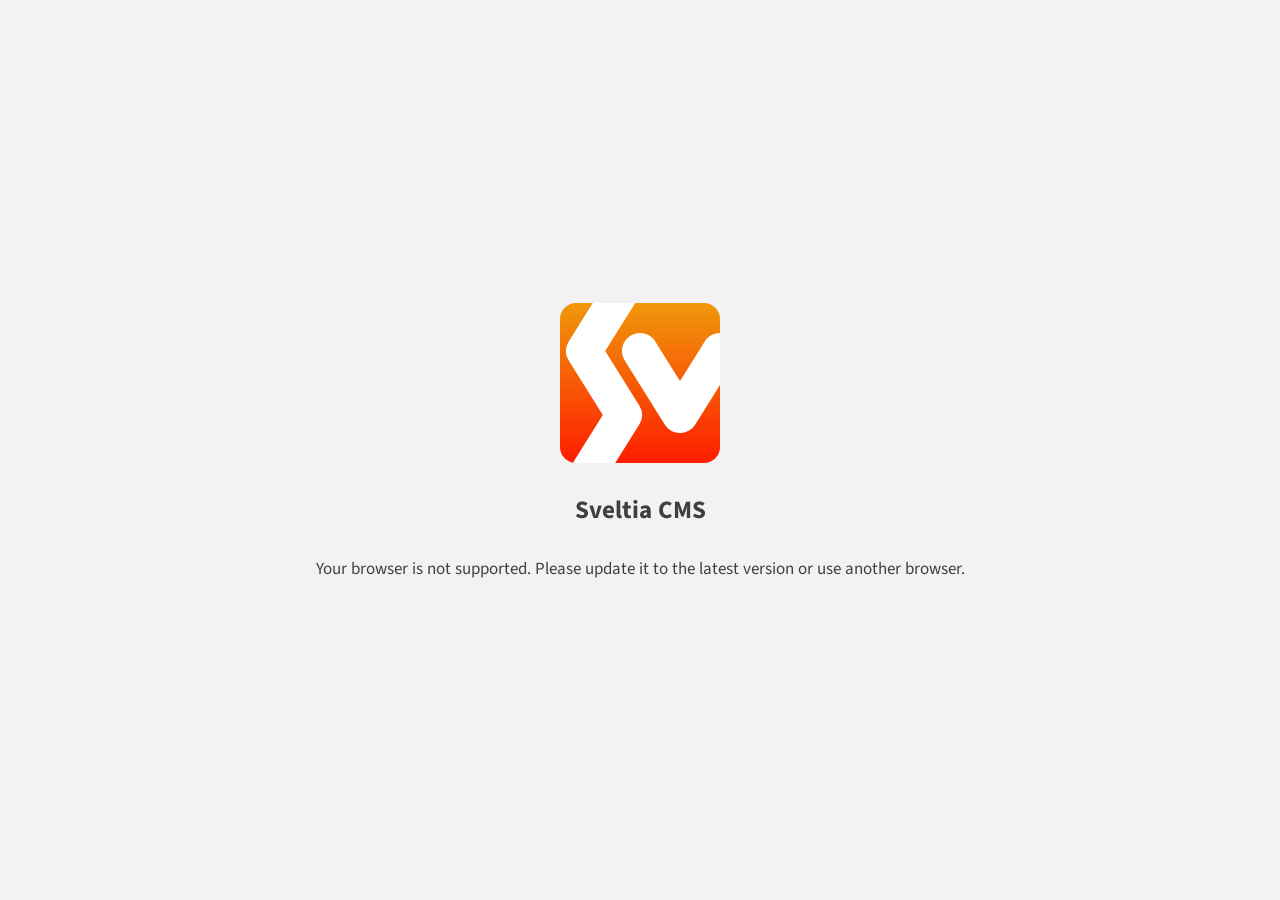
<file: docs/admin/index.html>
<!doctype html>
<html lang="zh-CN">
<head>
  <meta charset="utf-8">
  <meta name="viewport" content="width=device-width, initial-scale=1">
  <meta name="robots" content="noindex">
  <title>悠然手册 内容管理</title>
  <link href="config.yml" type="text/yaml" rel="cms-config-url">
  <script>
    /* Sveltia CMS 默认会从 unpkg.com 取界面语言包并检查新版本（国内访问不稳定）。
       语言包已随站点放在 locales/，这里把这两类请求改到本站，其余请求原样放行。
       Sveltia CMS 的 JS 与分块（chunks/）也在本目录，不依赖任何 CDN。 */
    (function () {
      var CMS_VERSION = "0.252.0";
      var nativeFetch = window.fetch.bind(window);
      window.fetch = function (input, init) {
        var url = typeof input === "string" ? input : (input && input.url) || String(input);
        var locale = url.match(/^https:\/\/unpkg\.com\/@sveltia\/cms@[^/]+\/locales\/([A-Za-z-]+\.json)$/);
        if (locale) return nativeFetch(new URL("locales/" + locale[1], document.baseURI).href, init);
        if (url === "https://unpkg.com/@sveltia/cms/package.json") {
          return Promise.resolve(new Response(JSON.stringify({ version: CMS_VERSION }), {
            headers: { "Content-Type": "application/json" }
          }));
        }
        return nativeFetch(input, init);
      };
    })();

    /* Sveltia CMS 的界面字体（含图标字体 Material Symbols）原本从 cdn.jsdelivr.net 加载。
       这里用 FontFace 接口把同名字体指向本站 fonts/ 里的文件（来自 Fontsource 的同版本 woff2，SIL OFL 许可），
       后加入的字体优先于样式表里的同名 @font-face，因此不会再请求 jsdelivr。 */
    (function () {
      if (!window.FontFace || !document.fonts) return;
      var base = new URL("fonts/", document.baseURI).href;
      var faces = [
        ["Source Sans 3", "source-sans-3-vf-5.3.1-latin-wght-normal.woff2", { style: "normal", weight: "200 900", display: "swap" }],
        ["Noto Mono", "noto-mono-5.3.0-latin-400-normal.woff2", { style: "normal", weight: "400", display: "swap" }],
        ["Material Symbols Outlined", "material-symbols-outlined-vf-5.3.9-latin-wght-normal.woff2", {
          style: "normal", weight: "400", display: "block",
          unicodeRange: "U+0000-00FF, U+0131, U+0152-0153, U+02BB-02BC, U+02C6, U+02DA, U+02DC, U+0304, U+0308, U+0329, U+2000-206F, U+2074, U+20AC, U+2122, U+2191, U+2193, U+2212, U+2215, U+FEFF, U+FFFD"
        }]
      ];
      faces.forEach(function (f) {
        try {
          var face = new FontFace(f[0], "url(" + base + f[1] + ")", f[2]);
          face.load().then(function () { document.fonts.add(face); }, function () {});
        } catch (e) {}
      });
    })();
  </script>
</head>
<body>
  <script src="sveltia-cms.js"></script>
  <!-- 预览按中日韩友好的规则识别粗体 / 斜体（见文件头注释） -->
  <script src="cjk-friendly.js"></script>
  <!-- “彩色文字”行内组件（插入 / 编辑 <font color>），及其预览颜色 font-colors.css -->
  <script src="font-color.js"></script>
</body>
</html>
</file>
